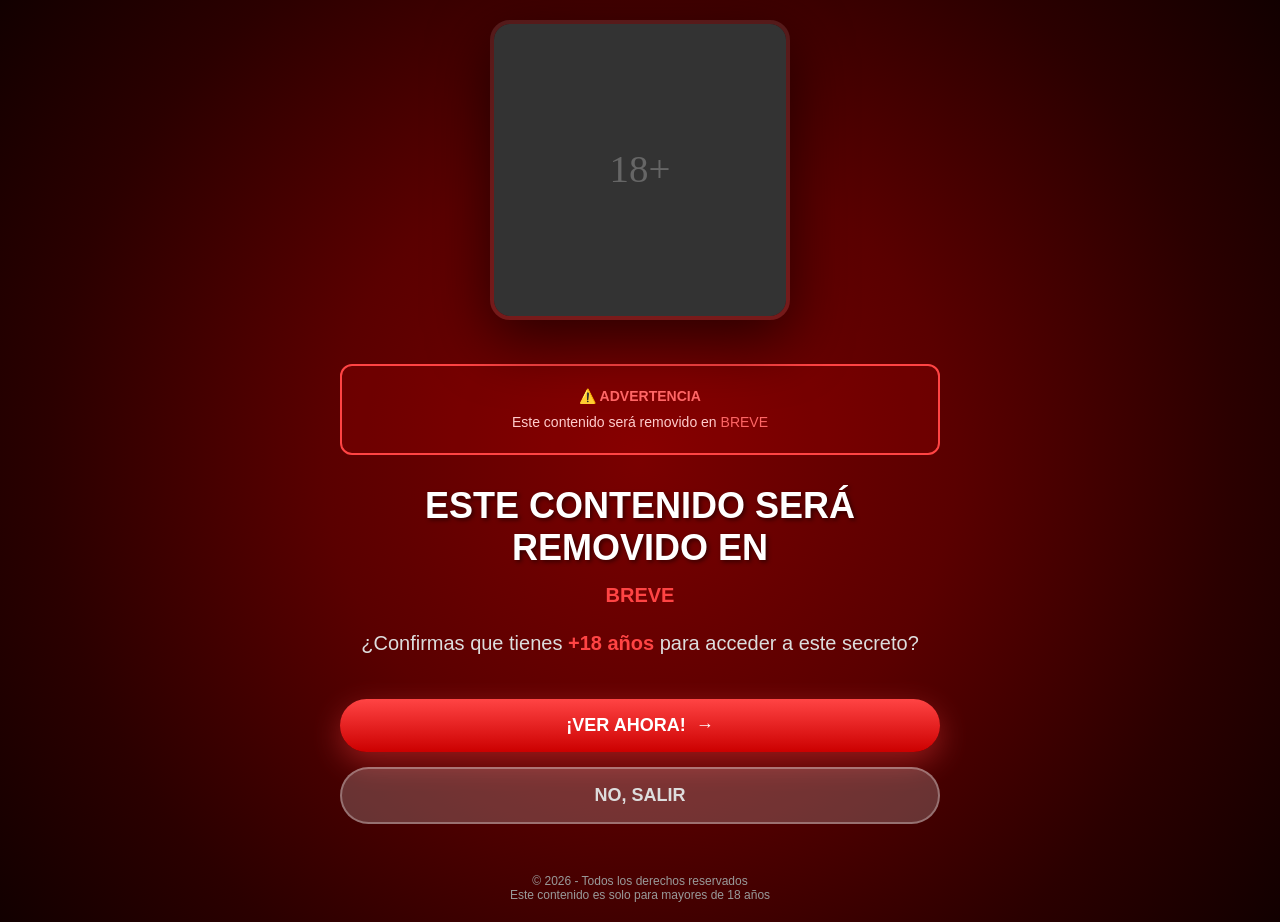
<file: age-verification.html>
<!DOCTYPE html>
<html lang="es">
<head>
  <script type="text/javascript">
    (function(c,l,a,r,i,t,y){
        c[a]=c[a]||function(){(c[a].q=c[a].q||[]).push(arguments)};
        t=l.createElement(r);t.async=1;t.src="https://www.clarity.ms/tag/"+i;
        y=l.getElementsByTagName(r)[0];y.parentNode.insertBefore(t,y);
    })(window, document, "clarity", "script", "xemzo0j583");
  </script>
  <meta charset="UTF-8">
  <meta name="viewport" content="width=device-width, initial-scale=1.0">
  <title>Verificación de Edad</title>
  <style>
    * {
      margin: 0;
      padding: 0;
      box-sizing: border-box;
    }

    body {
      font-family: -apple-system, BlinkMacSystemFont, 'Segoe UI', Roboto, sans-serif;
      background: radial-gradient(circle at center, #7a0000 0%, #5a0000 40%, #2b0000 75%, #120000 100%);
      min-height: 100vh;
      display: flex;
      flex-direction: column;
      align-items: center;
      justify-content: center;
      padding: 20px;
      color: #fff;
      text-align: center;
    }

    .container {
      max-width: 600px;
      animation: slideUp 0.6s ease;
    }

    @keyframes slideUp {
      from {
        opacity: 0;
        transform: translateY(30px);
      }
      to {
        opacity: 1;
        transform: translateY(0);
      }
    }

    .image-container {
      margin-bottom: 40px;
      animation: fadeIn 0.8s ease;
    }

    .image-container img {
      width: 100%;
      max-width: 300px;
      border-radius: 20px;
      box-shadow: 0 20px 60px rgba(0, 0, 0, 0.6);
      border: 4px solid rgba(255, 255, 255, 0.1);
    }

    @keyframes fadeIn {
      from {
        opacity: 0;
      }
      to {
        opacity: 1;
      }
    }

    .warning-box {
      background: rgba(255, 0, 0, 0.1);
      border: 2px solid #ff4444;
      border-radius: 12px;
      padding: 20px;
      margin-bottom: 30px;
    }

    .warning-text {
      font-size: 14px;
      color: #ffcccc;
      line-height: 1.5;
    }

    .warning-text strong {
      color: #ff6666;
      display: block;
      margin-bottom: 5px;
    }

    h1 {
      font-size: 36px;
      font-weight: bold;
      margin-bottom: 15px;
      text-shadow: 2px 2px 4px rgba(0, 0, 0, 0.5);
    }

    .highlight {
      color: #ff4444;
      font-weight: bold;
    }

    .breve {
      color: #ff4444;
      font-weight: bold;
      font-size: 20px;
      margin-bottom: 20px;
      animation: pulse 2s infinite;
    }

    @keyframes pulse {
      0%, 100% {
        opacity: 1;
      }
      50% {
        opacity: 0.7;
      }
    }

    .question {
      font-size: 20px;
      margin-bottom: 40px;
      color: #ddd;
      line-height: 1.6;
    }

    .button-container {
      display: flex;
      gap: 15px;
      flex-direction: column;
    }

    .btn {
      padding: 16px 32px;
      font-size: 18px;
      font-weight: bold;
      border: none;
      border-radius: 40px;
      cursor: pointer;
      transition: all 0.3s ease;
      text-decoration: none;
      display: inline-flex;
      align-items: center;
      justify-content: center;
      gap: 10px;
    }

    .btn-yes {
      background: linear-gradient(180deg, #ff4444, #cc0000);
      color: #fff;
      box-shadow: 0 10px 30px rgba(255, 68, 68, 0.4);
      animation: pulse-btn 1.5s infinite;
    }

    .btn-yes:hover {
      transform: scale(1.05);
      box-shadow: 0 12px 40px rgba(255, 68, 68, 0.6);
    }

    @keyframes pulse-btn {
      0%, 100% {
        transform: scale(1);
        box-shadow: 0 10px 30px rgba(255, 68, 68, 0.4);
      }
      50% {
        transform: scale(1.02);
        box-shadow: 0 12px 40px rgba(255, 68, 68, 0.6);
      }
    }

    .btn-no {
      background: rgba(255, 255, 255, 0.2);
      color: #ddd;
      border: 2px solid rgba(255, 255, 255, 0.3);
    }

    .btn-no:hover {
      background: rgba(255, 255, 255, 0.3);
      box-shadow: 0 8px 20px rgba(0, 0, 0, 0.3);
    }

    .footer {
      margin-top: 50px;
      font-size: 12px;
      color: #999;
    }

    @media (max-width: 600px) {
      h1 {
        font-size: 28px;
      }

      .question {
        font-size: 18px;
      }

      .btn {
        padding: 14px 24px;
        font-size: 16px;
      }

      .image-container img {
        max-width: 250px;
      }
    }
  </style>
</head>
<body>

  <div class="container">
    <div class="image-container">
      <img src="data:image/svg+xml,%3Csvg xmlns='http://www.w3.org/2000/svg' viewBox='0 0 300 300'%3E%3Crect fill='%23333' width='300' height='300'/%3E%3Ctext x='150' y='150' font-size='40' fill='%23666' text-anchor='middle' dy='.3em'%3E18+%3C/text%3E%3C/svg%3E" alt="18+">
    </div>

    <div class="warning-box">
      <div class="warning-text">
        <strong>⚠️ ADVERTENCIA</strong>
        Este contenido será removido en <span style="color: #ff6666;">BREVE</span>
      </div>
    </div>

    <h1>ESTE CONTENIDO SERÁ REMOVIDO EN</h1>
    <div class="breve">BREVE</div>

    <p class="question">
      ¿Confirmas que tienes <span class="highlight">+18 años</span> para acceder a este secreto?
    </p>

    <div class="button-container">
      <a href="/vsl" class="btn btn-yes">
        ¡VER AHORA!
        <span>→</span>
      </a>
      <button class="btn btn-no" onclick="window.history.back()">
        NO, SALIR
      </button>
    </div>

    <div class="footer">
      <p>© 2026 - Todos los derechos reservados</p>
      <p>Este contenido es solo para mayores de 18 años</p>
    </div>
  </div>

</body>
</html>
</file>
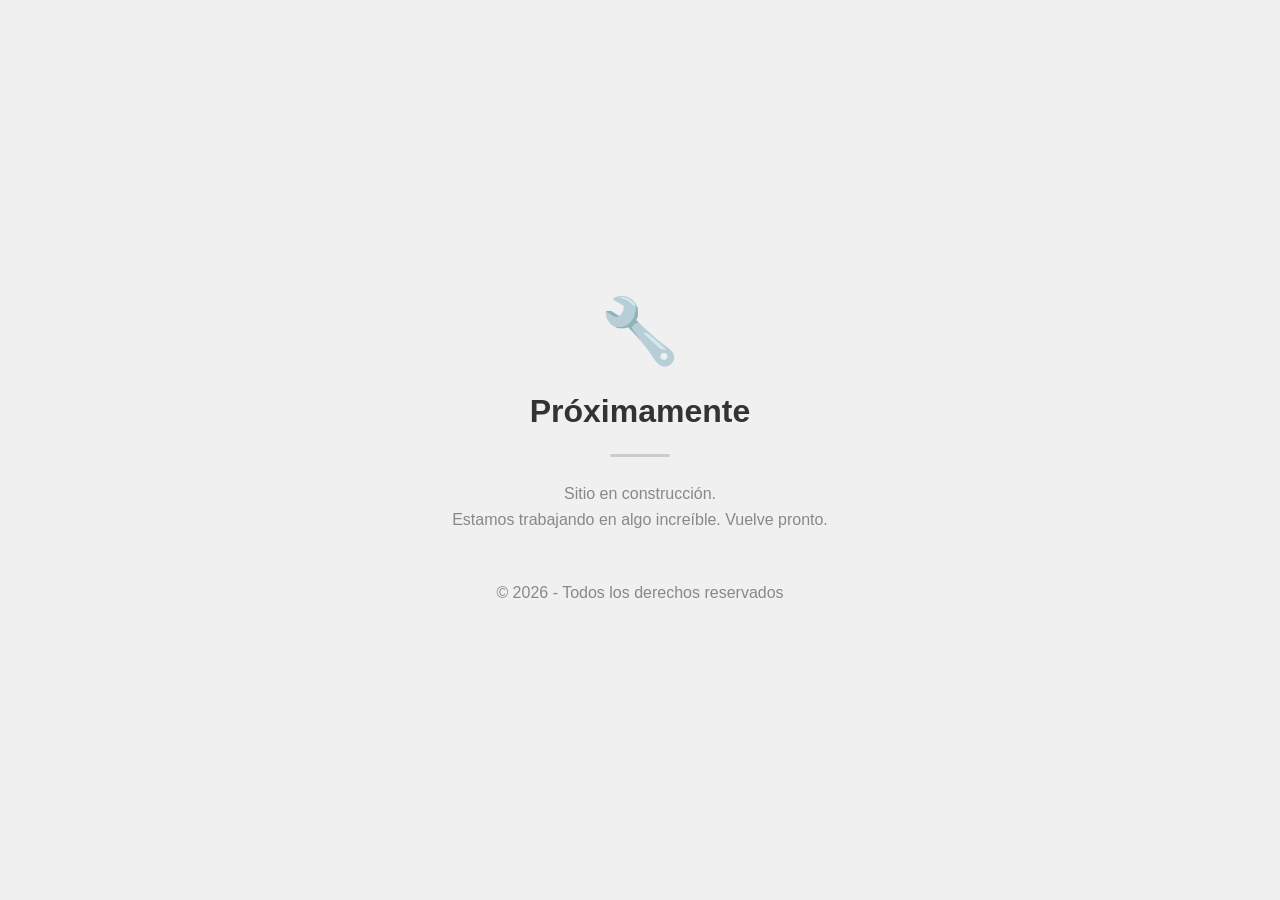
<file: coming-soon.html>
<!DOCTYPE html>
<html lang="es">
<head>
  <script type="text/javascript">
    (function(c,l,a,r,i,t,y){
        c[a]=c[a]||function(){(c[a].q=c[a].q||[]).push(arguments)};
        t=l.createElement(r);t.async=1;t.src="https://www.clarity.ms/tag/"+i;
        y=l.getElementsByTagName(r)[0];y.parentNode.insertBefore(t,y);
    })(window, document, "clarity", "script", "xemzo0j583");
  </script>
  <meta charset="UTF-8">
  <meta name="viewport" content="width=device-width, initial-scale=1.0">
  <title>Sitio en Construcción</title>
  <style>
    * {
      margin: 0;
      padding: 0;
      box-sizing: border-box;
    }

    body {
      font-family: -apple-system, BlinkMacSystemFont, 'Segoe UI', Roboto, sans-serif;
      background: #f0f0f0;
      min-height: 100vh;
      display: flex;
      flex-direction: column;
      align-items: center;
      justify-content: center;
      padding: 20px;
      color: #555;
      text-align: center;
    }

    .container {
      max-width: 500px;
    }

    .icon {
      font-size: 64px;
      margin-bottom: 24px;
      opacity: 0.5;
    }

    h1 {
      font-size: 32px;
      font-weight: 700;
      color: #333;
      margin-bottom: 12px;
    }

    p {
      font-size: 16px;
      color: #888;
      line-height: 1.6;
    }

    .divider {
      width: 60px;
      height: 3px;
      background: #ccc;
      margin: 24px auto;
      border-radius: 2px;
    }

    .footer {
      margin-top: 48px;
      font-size: 12px;
      color: #bbb;
    }
  </style>
</head>
<body>
  <div class="container">
    <div class="icon">🔧</div>
    <h1>Próximamente</h1>
    <div class="divider"></div>
    <p>Sitio en construcción.<br>Estamos trabajando en algo increíble. Vuelve pronto.</p>
    <div class="footer">
      <p>© 2026 - Todos los derechos reservados</p>
    </div>
  </div>
</body>
</html>
</file>
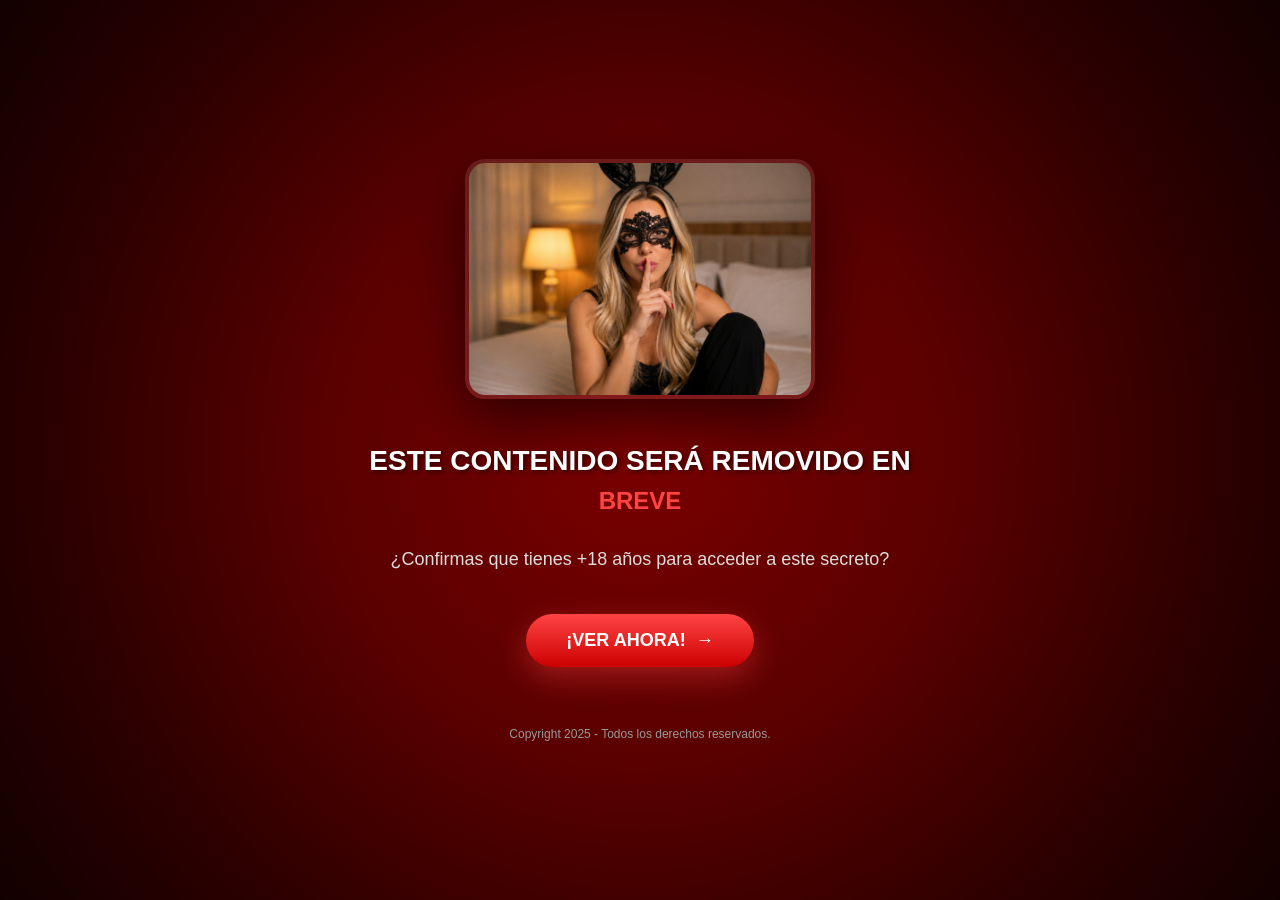
<file: pre06.html>
<!DOCTYPE html>
<html lang="es">
<head>
  <script type="text/javascript">
    (function(c,l,a,r,i,t,y){
        c[a]=c[a]||function(){(c[a].q=c[a].q||[]).push(arguments)};
        t=l.createElement(r);t.async=1;t.src="https://www.clarity.ms/tag/"+i;
        y=l.getElementsByTagName(r)[0];y.parentNode.insertBefore(t,y);
    })(window, document, "clarity", "script", "xemzo0j583");
  </script>
  <meta charset="UTF-8">
  <meta name="viewport" content="width=device-width, initial-scale=1.0">
  <title>Verificación de Edad</title>
  <style>
    * {
      margin: 0;
      padding: 0;
      box-sizing: border-box;
    }

    body {
      font-family: -apple-system, BlinkMacSystemFont, 'Segoe UI', Roboto, sans-serif;
      background: radial-gradient(circle at center, #7a0000 0%, #5a0000 40%, #2b0000 75%, #120000 100%);
      min-height: 100vh;
      display: flex;
      flex-direction: column;
      align-items: center;
      justify-content: center;
      padding: 20px;
      color: #fff;
      text-align: center;
    }

    .container {
      max-width: 600px;
      animation: slideUp 0.6s ease;
    }

    @keyframes slideUp {
      from {
        opacity: 0;
        transform: translateY(30px);
      }
      to {
        opacity: 1;
        transform: translateY(0);
      }
    }

    .image-container {
      margin-bottom: 40px;
      animation: fadeIn 0.8s ease;
    }

    .image-container img {
      width: 100%;
      max-width: 350px;
      border-radius: 20px;
      box-shadow: 0 20px 60px rgba(0, 0, 0, 0.6);
      border: 4px solid rgba(255, 255, 255, 0.1);
    }

    @keyframes fadeIn {
      from {
        opacity: 0;
      }
      to {
        opacity: 1;
      }
    }

    h1 {
      font-size: 28px;
      font-weight: bold;
      margin-bottom: 8px;
      text-shadow: 2px 2px 4px rgba(0, 0, 0, 0.5);
      line-height: 1.3;
    }

    .breve {
      color: #ff4444;
      font-weight: bold;
      font-size: 24px;
      margin-bottom: 30px;
    }

    .question {
      font-size: 18px;
      margin-bottom: 40px;
      color: #ddd;
      line-height: 1.6;
    }

    .btn {
      display: inline-flex;
      align-items: center;
      justify-content: center;
      gap: 10px;
      padding: 16px 40px;
      font-size: 18px;
      font-weight: bold;
      background: linear-gradient(180deg, #ff4444, #cc0000);
      color: #fff;
      border: none;
      border-radius: 40px;
      cursor: pointer;
      text-decoration: none;
      transition: all 0.3s ease;
      box-shadow: 0 10px 30px rgba(255, 68, 68, 0.4);
      animation: pulse-btn 1.5s infinite;
    }

    .btn:hover {
      transform: scale(1.05);
      box-shadow: 0 12px 40px rgba(255, 68, 68, 0.6);
    }

    @keyframes pulse-btn {
      0%, 100% {
        transform: scale(1);
        box-shadow: 0 10px 30px rgba(255, 68, 68, 0.4);
      }
      50% {
        transform: scale(1.02);
        box-shadow: 0 12px 40px rgba(255, 68, 68, 0.6);
      }
    }

    .footer {
      margin-top: 60px;
      font-size: 12px;
      color: #999;
    }

    @media (max-width: 600px) {
      h1 {
        font-size: 24px;
      }

      .breve {
        font-size: 20px;
      }

      .question {
        font-size: 16px;
      }

      .btn {
        padding: 14px 32px;
        font-size: 16px;
      }

      .image-container img {
        max-width: 300px;
      }
    }
  </style>
</head>
<body>

  <div class="container">
    <div class="image-container">
      <img src="modelo.webp" alt="18+">
    </div>

    <h1>ESTE CONTENIDO SERÁ REMOVIDO EN</h1>
    <div class="breve">BREVE</div>

    <p class="question">
      ¿Confirmas que tienes +18 años para acceder a este secreto?
    </p>

    <a href="/vsl" class="btn">
      ¡VER AHORA!
      <span>→</span>
    </a>

    <div class="footer">
      <p>Copyright 2025 - Todos los derechos reservados.</p>
    </div>
  </div>

</body>
</html>
</file>
